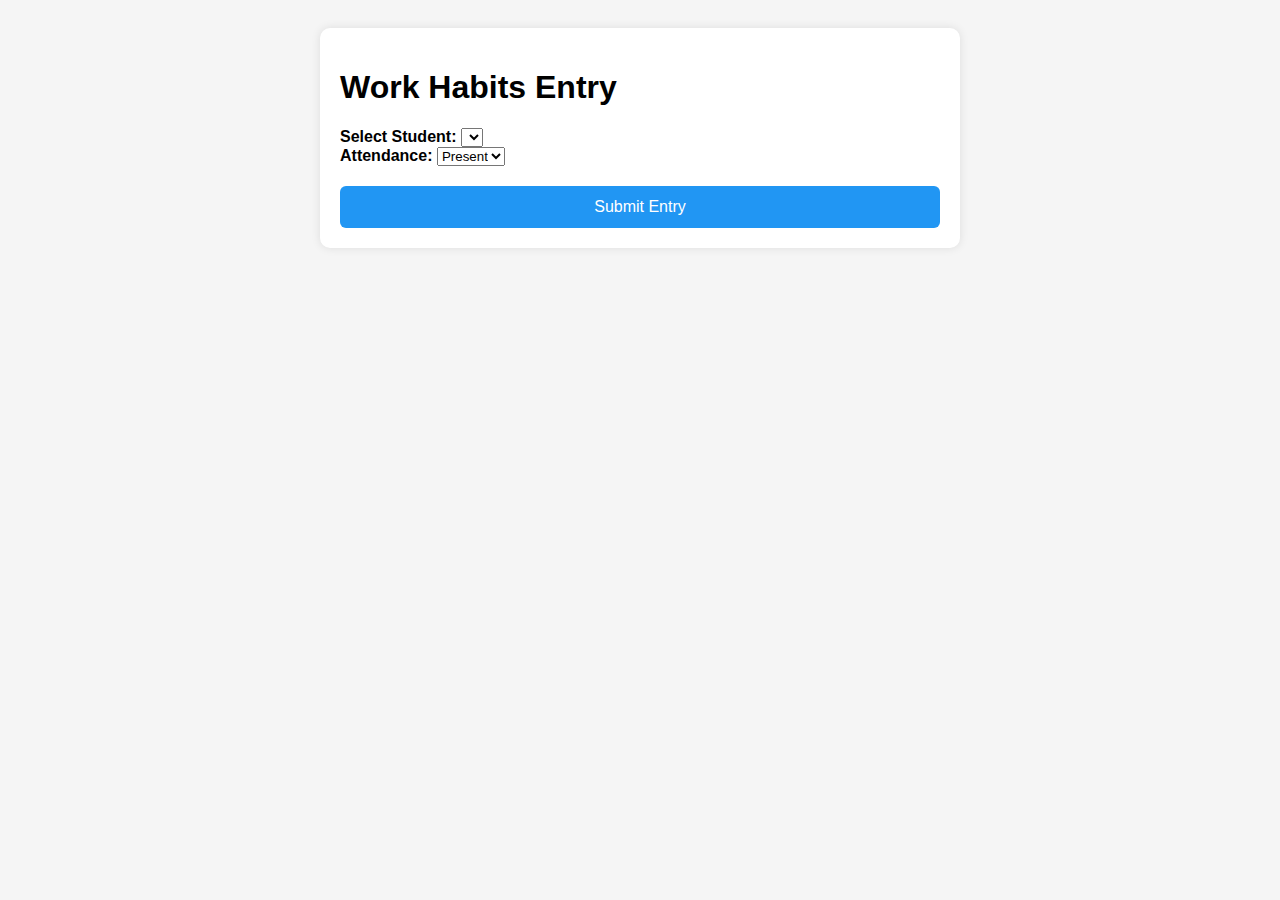
<file: index.html>
<!DOCTYPE html>
<html>
<head>
  <meta charset="utf-8" />
  <title>Work Habits Entry</title>
  <link rel="stylesheet" href="css/styles.css" />
</head>

<body>

  <div class="container">

    <h1 id="schoolName">Work Habits Entry</h1>

    <!-- Student Selection -->
    <label for="studentSelect">Select Student:</label>
    <select id="studentSelect" required></select>

    <!-- Skills Section -->
    <div id="skillsContainer"></div>

    <!-- Attendance -->
    <label for="attendanceSelect">Attendance:</label>
    <select id="attendanceSelect">
      <option value="Present">Present</option>
      <option value="Absent">Absent</option>
    </select>

    <!-- Submit Button -->
    <button id="submitBtn">Submit Entry</button>

  </div>

  <!-- Success Modal -->
  <div id="successModal" class="modal hidden">
    <div class="modal-content">
      <h2>Entry Submitted!</h2>
      <p>Your work habits entry was recorded successfully.</p>

      <div class="modal-buttons">
        <button id="newEntryBtn">Submit Another</button>
        <button id="goDashboardBtn">Go to Dashboard</button>
      </div>
    </div>
  </div>

  <script src="js/api.js"></script>
  <script src="js/form.js"></script>

</body>
</html>
</file>
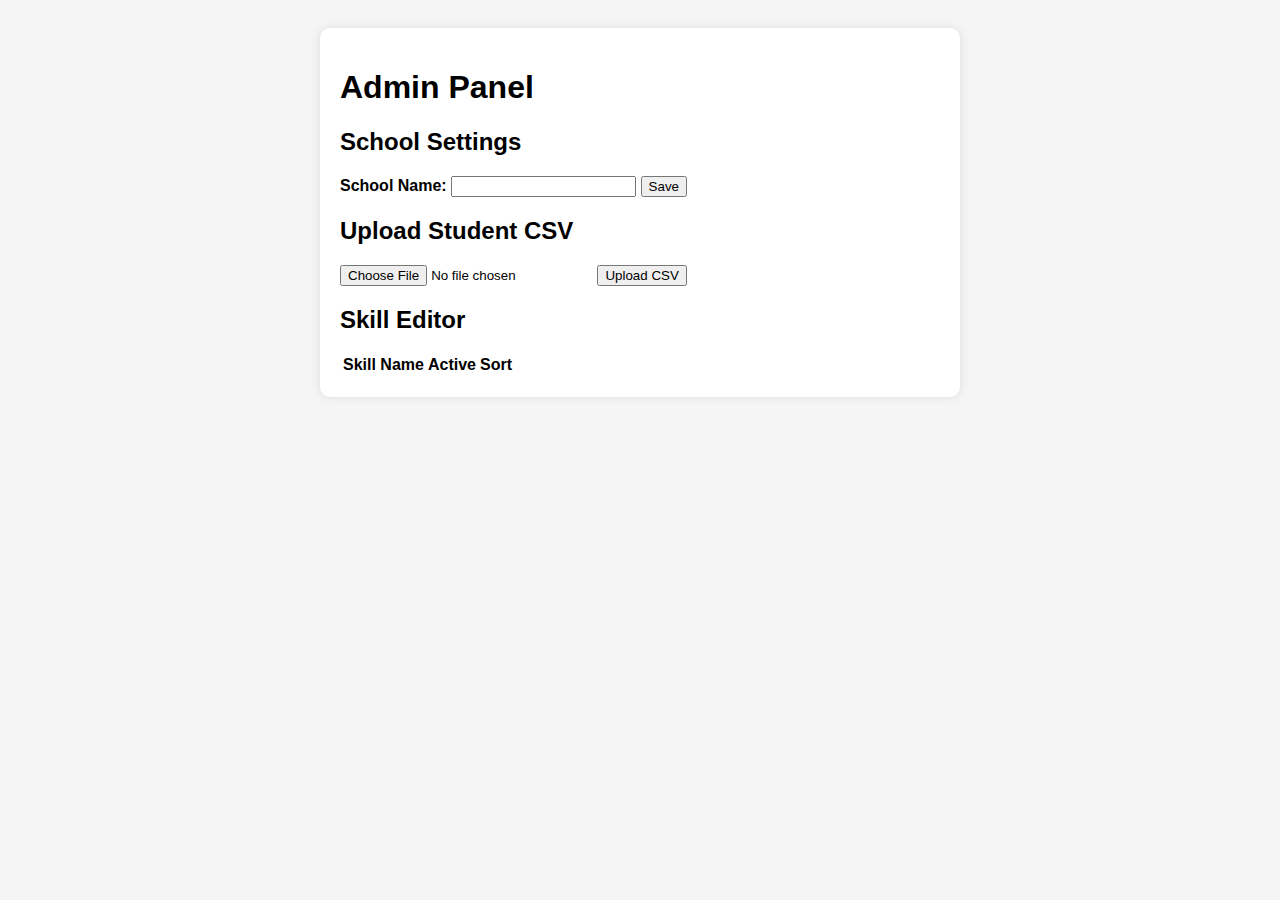
<file: admin.html>
<!DOCTYPE html>
<html>
<head>
  <meta charset="utf-8" />
  <title>Admin Panel</title>
  <link rel="stylesheet" href="css/styles.css" />
</head>

<body>

  <div class="container">

    <h1>Admin Panel</h1>

    <h2>School Settings</h2>
    <label>School Name:</label>
    <input type="text" id="schoolNameInput" />
    <button id="saveSchoolNameBtn">Save</button>

    <h2>Upload Student CSV</h2>
    <input type="file" id="csvInput" accept=".csv" />
    <button id="uploadCsvBtn">Upload CSV</button>

    <h2>Skill Editor</h2>
    <table id="skillsTable">
      <thead>
        <tr>
          <th>Skill Name</th>
          <th>Active</th>
          <th>Sort</th>
        </tr>
      </thead>
      <tbody></tbody>
    </table>

  </div>

  <script src="js/api.js"></script>
  <script src="js/admin.js"></script>

</body>
</html>
</file>
<file: css/styles.css>
body {
  font-family: Arial, sans-serif;
  background: #f5f5f5;
  padding: 20px;
}

.container {
  background: white;
  padding: 20px;
  max-width: 600px;
  margin: auto;
  border-radius: 10px;
  box-shadow: 0 0 10px rgba(0,0,0,0.1);
}

label {
  font-weight: bold;
}

.skill-block {
  margin-bottom: 20px;
}

.button-group {
  display: flex;
  gap: 10px;
  margin-top: 8px;
}

.score-btn {
  padding: 10px 15px;
  border: 1px solid #888;
  background: #eee;
  border-radius: 6px;
  cursor: pointer;
  flex: 1;
  font-size: 16px;
}

.score-btn.selected {
  background: #4CAF50;
  color: white;
  border-color: #4CAF50;
}

#submitBtn {
  margin-top: 20px;
  padding: 12px;
  width: 100%;
  background: #2196F3;
  color: white;
  border: none;
  border-radius: 6px;
  font-size: 16px;
  cursor: pointer;
}

#submitBtn:hover {
  background: #0b7dda;
}

/* Success Modal */
.modal {
  position: fixed;
  top: 0;
  left: 0;
  width: 100%;
  height: 100%;
  background: rgba(0,0,0,0.4);
  display: flex;
  justify-content: center;
  align-items: center;
}

.modal.hidden {
  display: none;
}

.modal-content {
  background: #fff;
  padding: 25px;
  border-radius: 10px;
  text-align: center;
  width: 90%;
  max-width: 400px;
  box-shadow: 0 0 12px rgba(0,0,0,0.2);
}

.modal-buttons {
  margin-top: 20px;
  display: flex;
  justify-content: space-between;
}

.modal-buttons button {
  flex: 1;
  margin: 0 5px;
  padding: 12px;
  background: #2196F3;
  color: white;
  border: none;
  border-radius: 6px;
  cursor: pointer;
}

.modal-buttons button:hover {
  background: #0b7dda;
}
</file>
